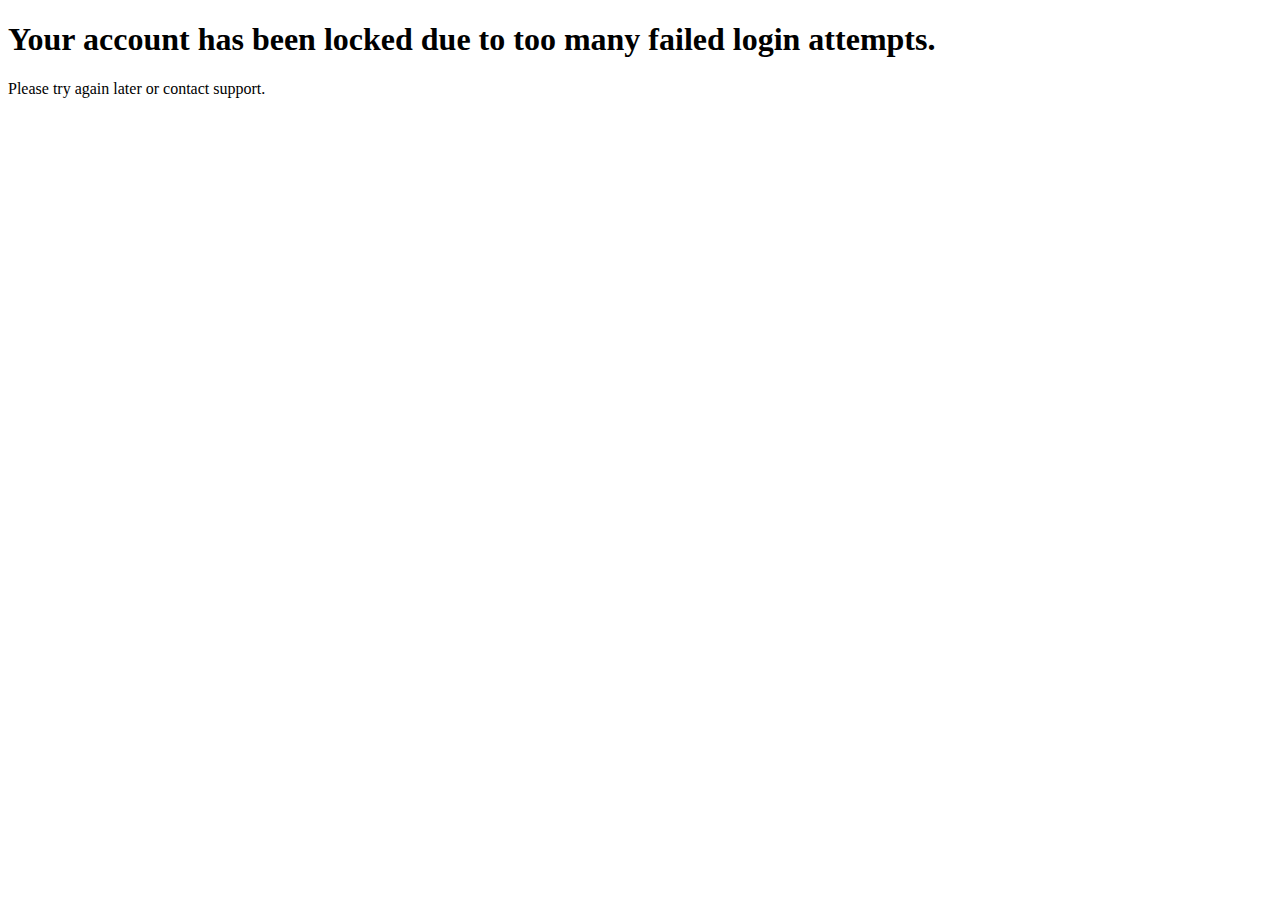
<file: auth_app/templates/auth_app/lockout.html>
<!DOCTYPE html>
<html lang="en">
<head>
    <meta charset="UTF-8">
    <title>Account Locked</title>
</head>
<body>
    <h1>Your account has been locked due to too many failed login attempts.</h1>
    <p>Please try again later or contact support.</p>
</body>
</html>
</file>
